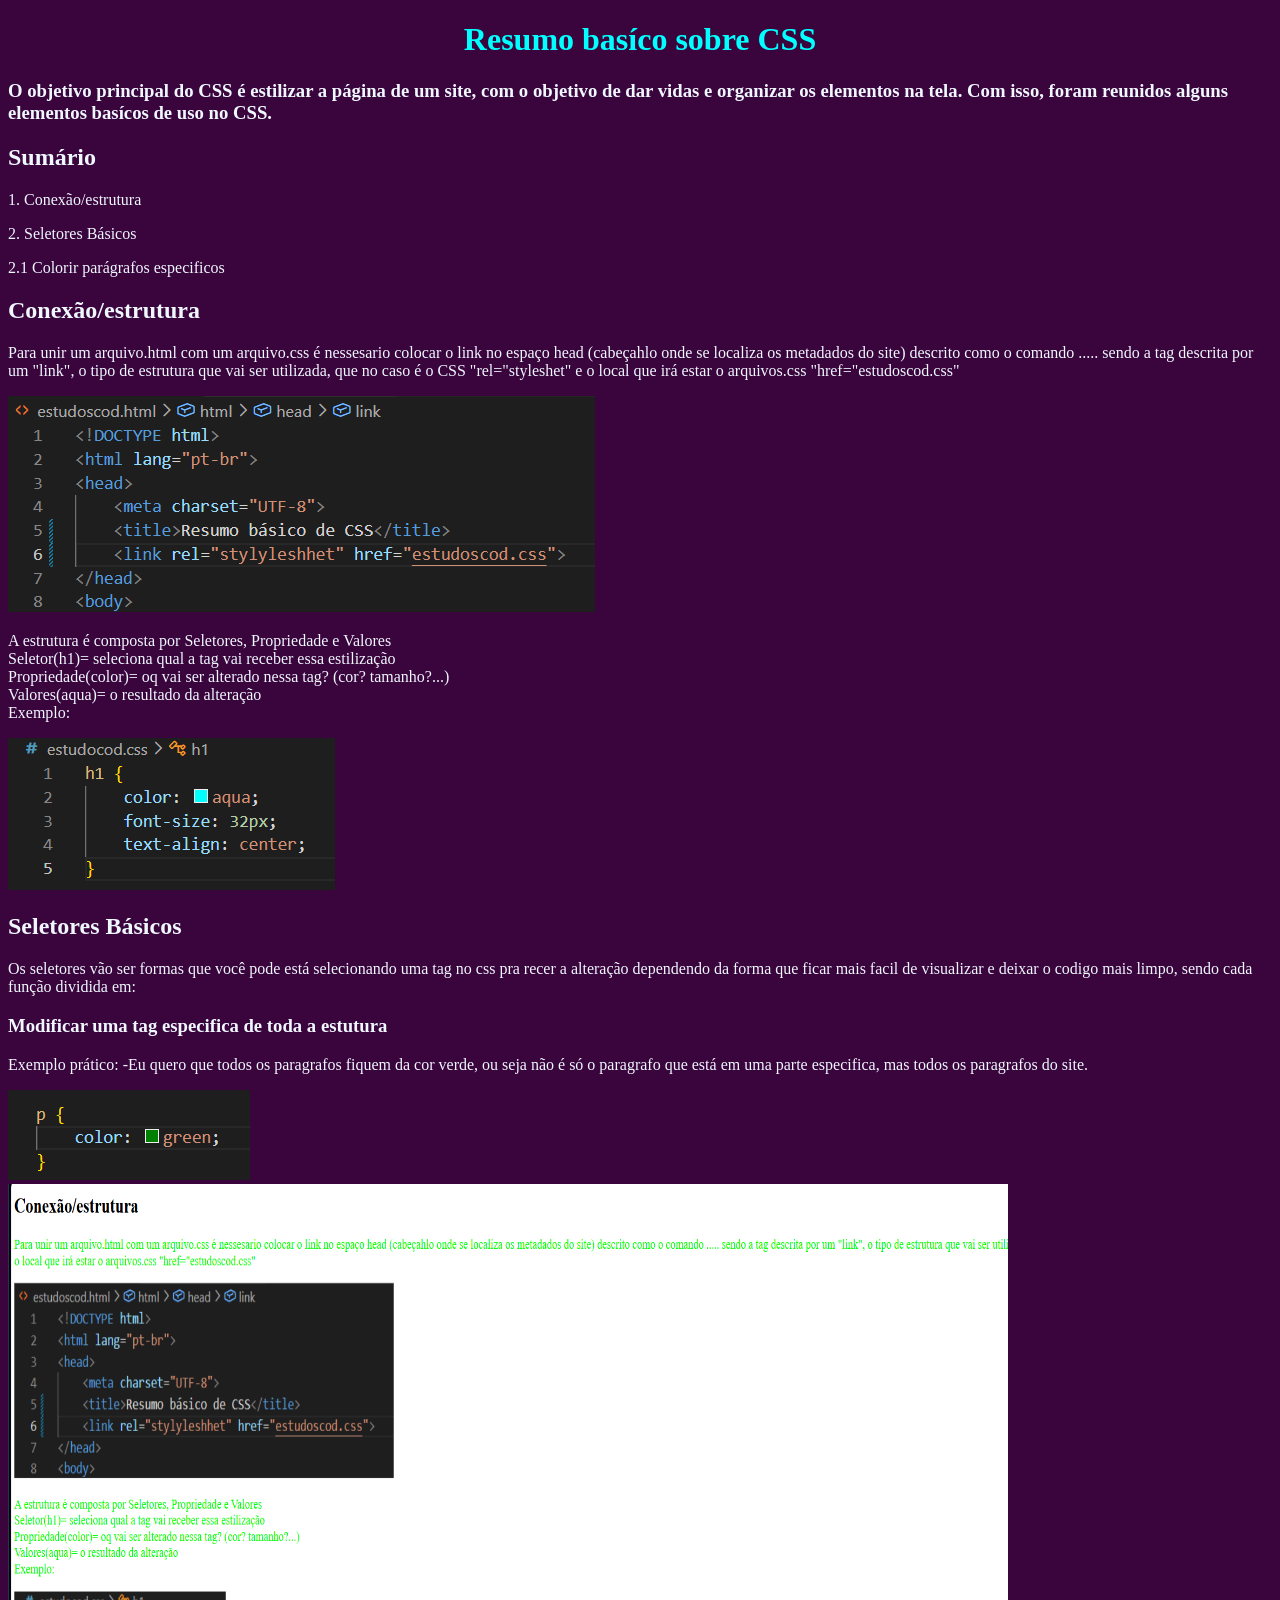
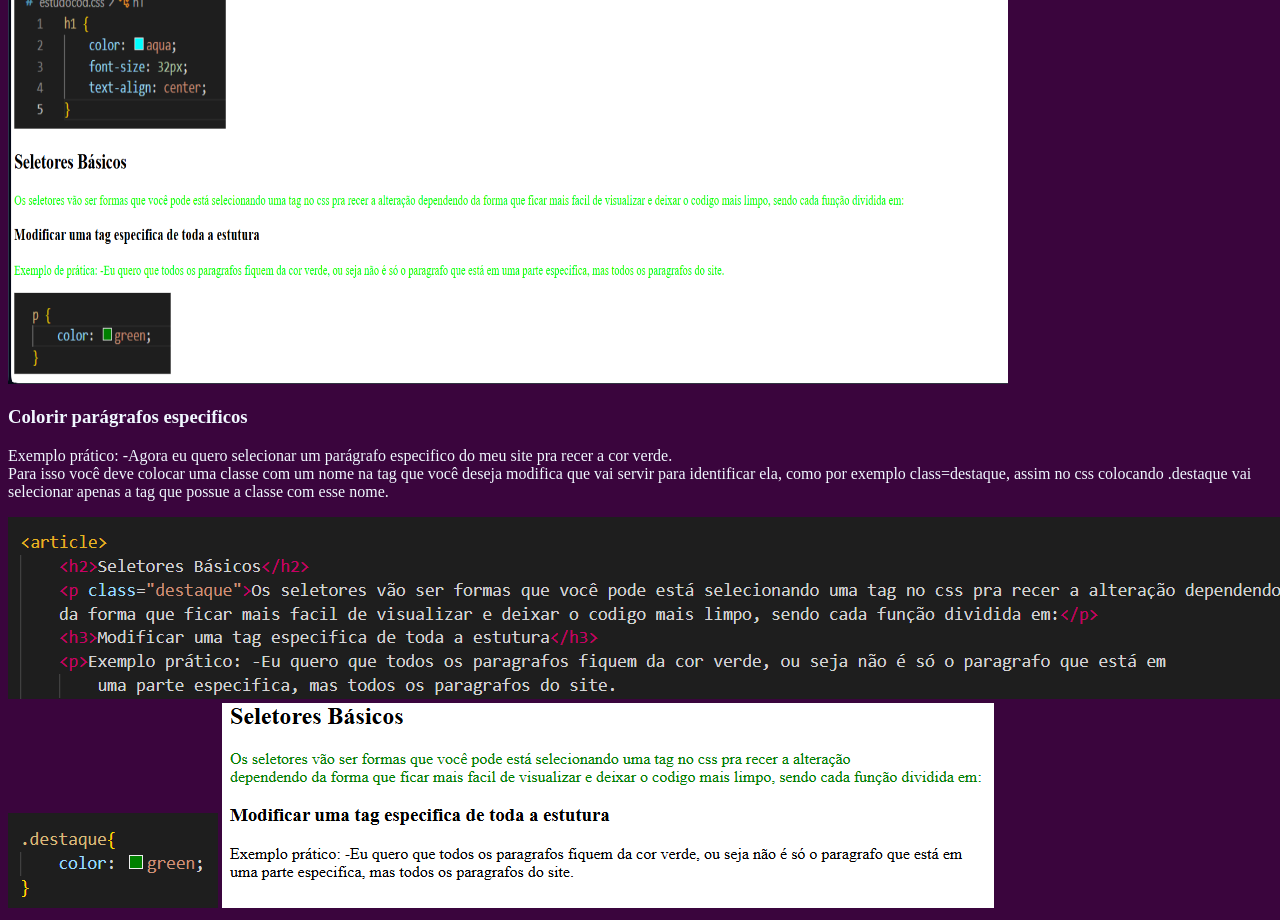
<file: conteudovd.html>
<!DOCTYPE html>
<html lang="pt-br">
<head>
    <meta charset="UTF-8">
    <title>Resumo básico de CSS</title>
    <link rel="stylesheet" href="estudocod.css">
</head>
<body>
    <h1>Resumo basíco sobre CSS </h1>
    <h3>O objetivo principal do CSS é estilizar a página de um site, com o objetivo de dar vidas e organizar os elementos 
        na tela. Com isso, foram reunidos alguns elementos basícos de uso no CSS.</h3>
    
    <h2>Sumário</h2>
    <p>1. Conexão/estrutura</p>
    <p>2. Seletores Básicos</p>
      <p>2.1 Colorir parágrafos especificos</p>
    <article>
        <h2>Conexão/estrutura</h2>
        <p>Para unir um arquivo.html com um arquivo.css é nessesario colocar o link no espaço head (cabeçahlo onde se 
        localiza os metadados do site) descrito como o comando ..... sendo a tag descrita por um "link", o tipo de estrutura 
        que vai ser utilizada, que no caso é o CSS "rel="styleshet" e o local que irá estar o arquivos.css "href="estudoscod.css"</p>
        <img src="Imagens/linkconexão.png"alt="link do CSS inserido no HTMl">
        <p>A estrutura é composta por Seletores, Propriedade e Valores<br>
           Seletor(h1)= seleciona qual a tag vai receber essa estilização<br>
             Propriedade(color)= oq vai ser alterado nessa tag? (cor? tamanho?...)<br>
               Valores(aqua)= o resultado da alteração<br>
                 Exemplo:</p>
        <img src="Imagens/seletorescss.png"alt="Seletores,Propriedades e Valores do CSS">
    </article>

    <article>
        <h2>Seletores Básicos</h2>
        <p>Os seletores vão ser formas que você pode está selecionando uma tag no css pra recer a alteração dependendo
        da forma que ficar mais facil de visualizar e deixar o codigo mais limpo, sendo cada função dividida em:</p>
        <h3>Modificar uma tag especifica de toda a estutura</h3>
        <p>Exemplo prático: -Eu quero que todos os paragrafos fiquem da cor verde, ou seja não é só o paragrafo que está em 
            uma parte especifica, mas todos os paragrafos do site.
        </p>
        <img src="Imagens/parágrafo.png"alt="tag parágrafo selecionada no css"classe="imagem"><br>
        <img src="Imagens/parágrafohtml.png"alt="resultado dessa alteração no html" height="800" width="1000">

        <h3>Colorir parágrafos especificos</h3>
        <p>Exemplo prático: -Agora eu quero selecionar um parágrafo especifico do meu site pra recer a cor verde.<br>
            Para isso você deve colocar uma classe com um nome na tag que você deseja modifica que vai servir para
            identificar ela, como por exemplo class=destaque, assim no css colocando .destaque vai selecionar apenas a tag 
            que possue a classe com esse nome.</p>
        <img src="Imagens/paragrafo2.png" alt="classe destaque dentro do paragrafoq que vai recer a cor verde no css">
        <img src="Imagens/destaquecss.png" alt="classe destaque no css">
        <img src="Imagens/resultado.classe2.png" alt="resultado do uso da clsse destaque na tag parágrafo incerida no html">
        

    </article>
</body>
</html>
</file>
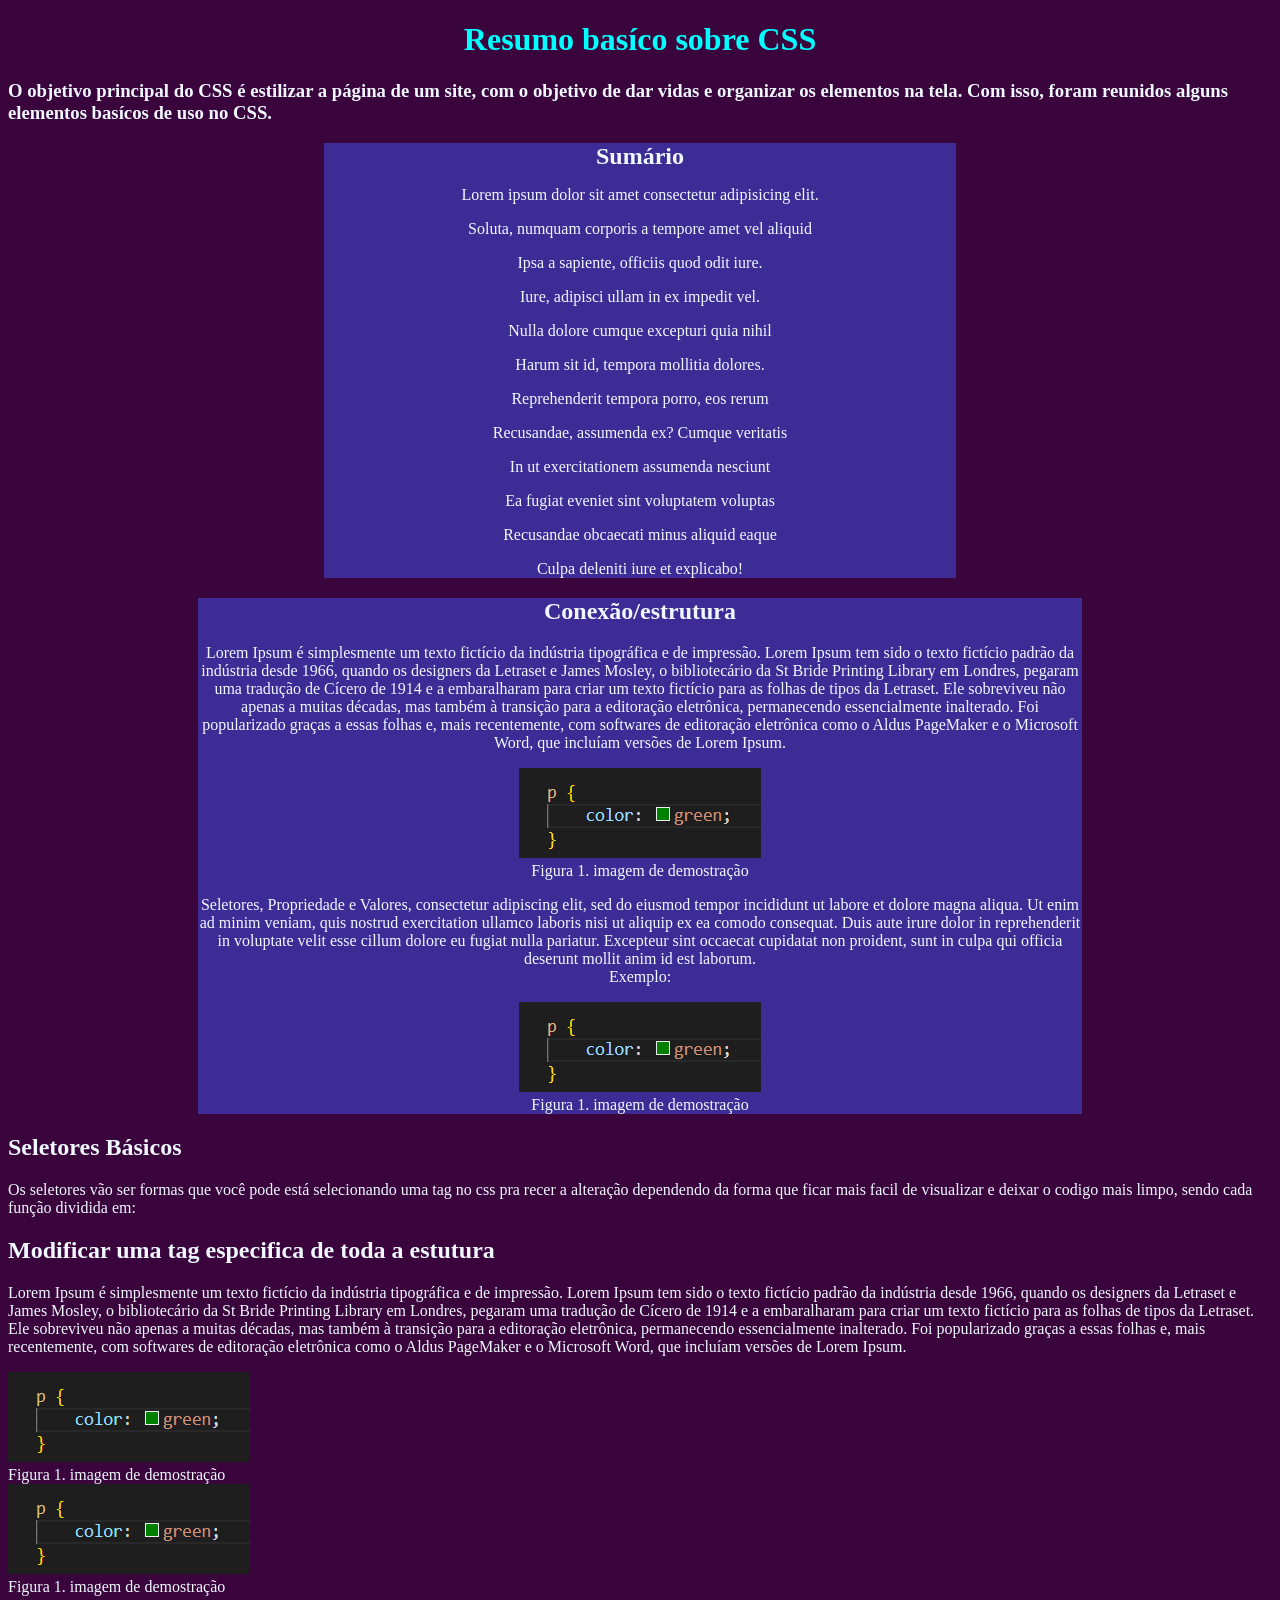
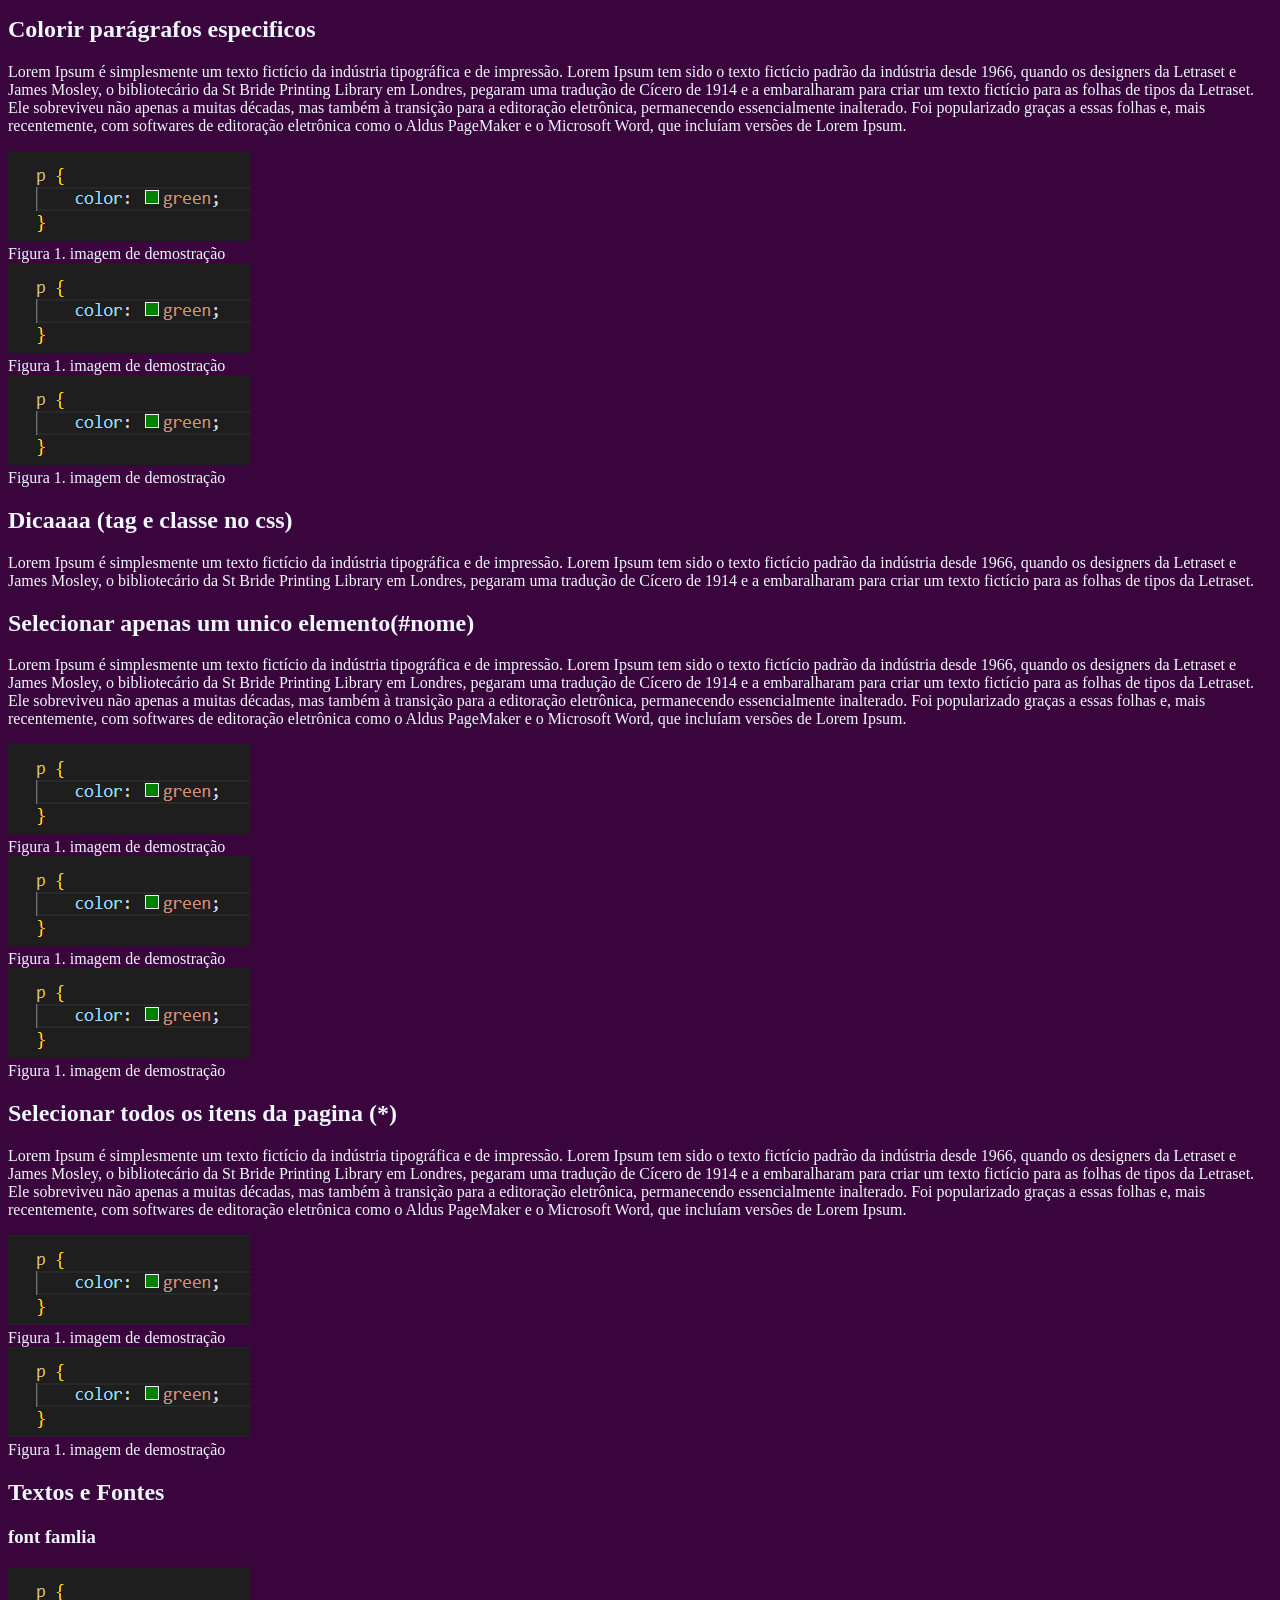
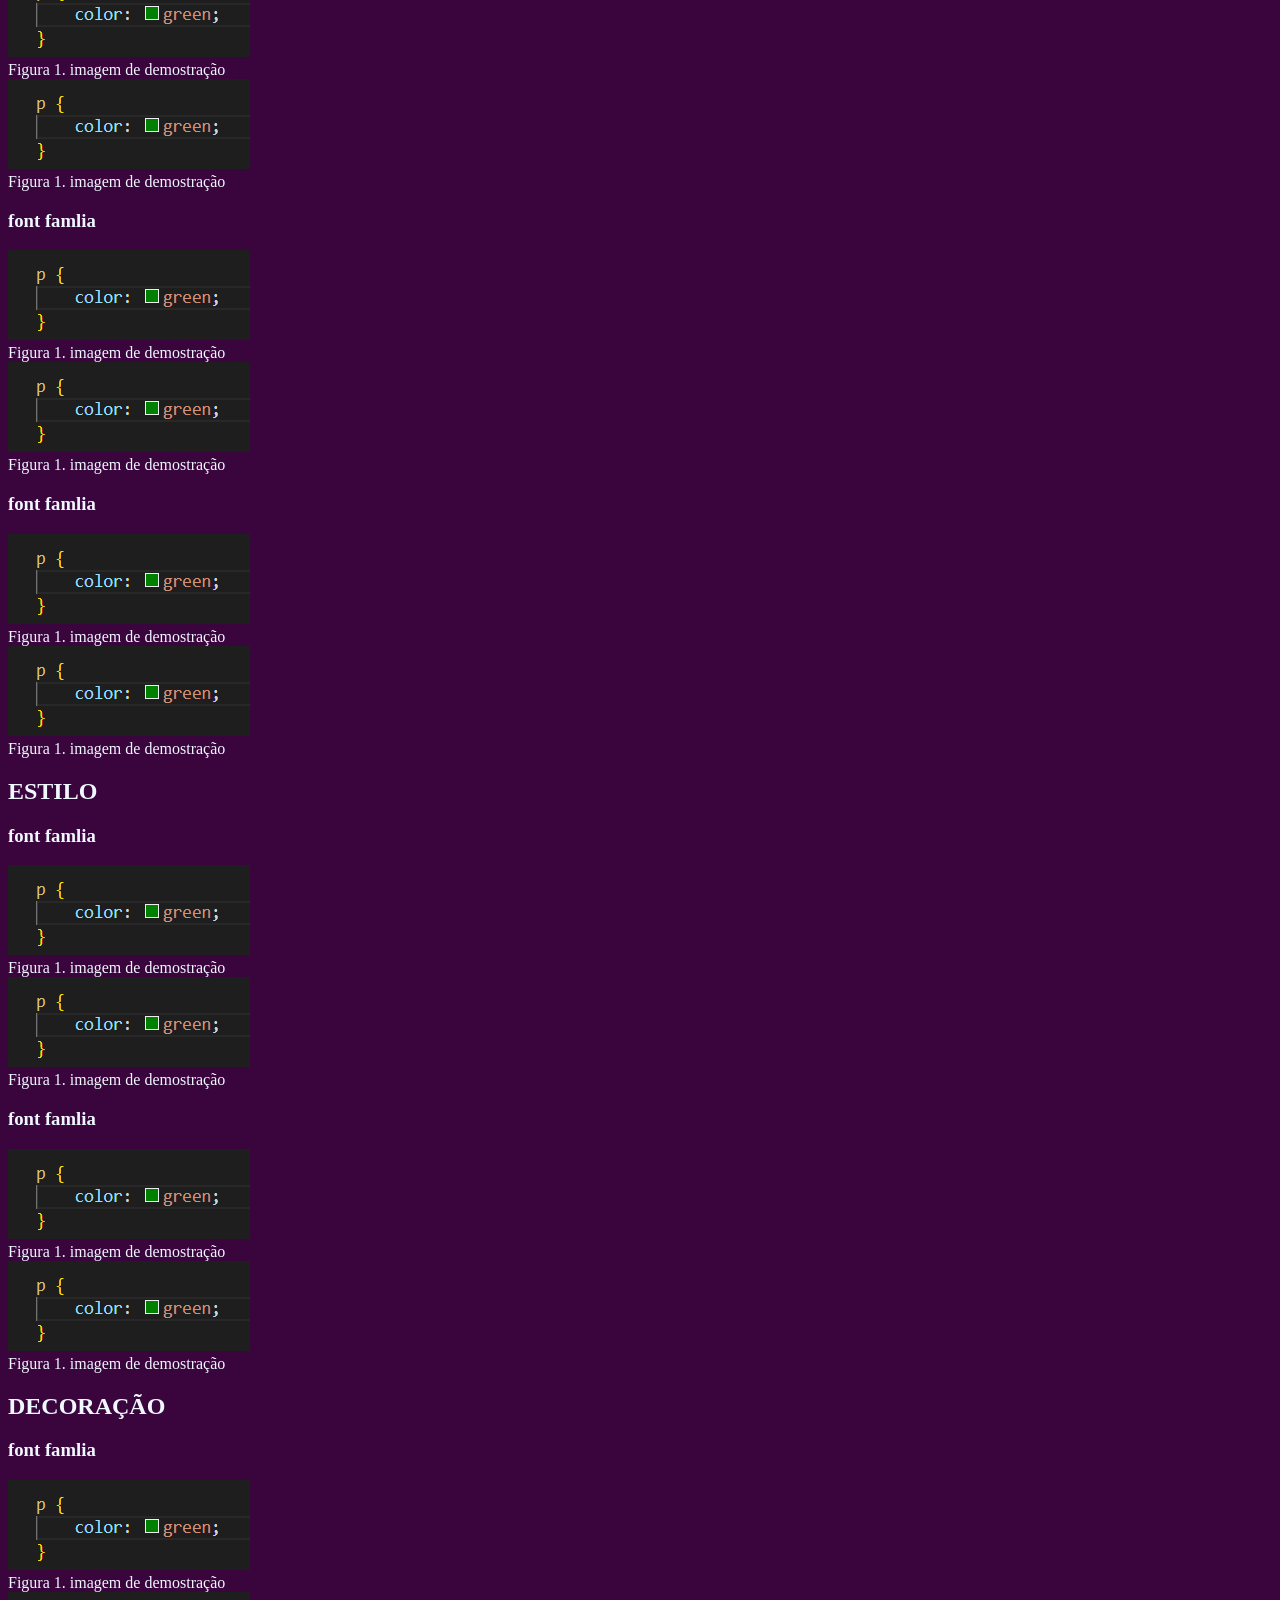
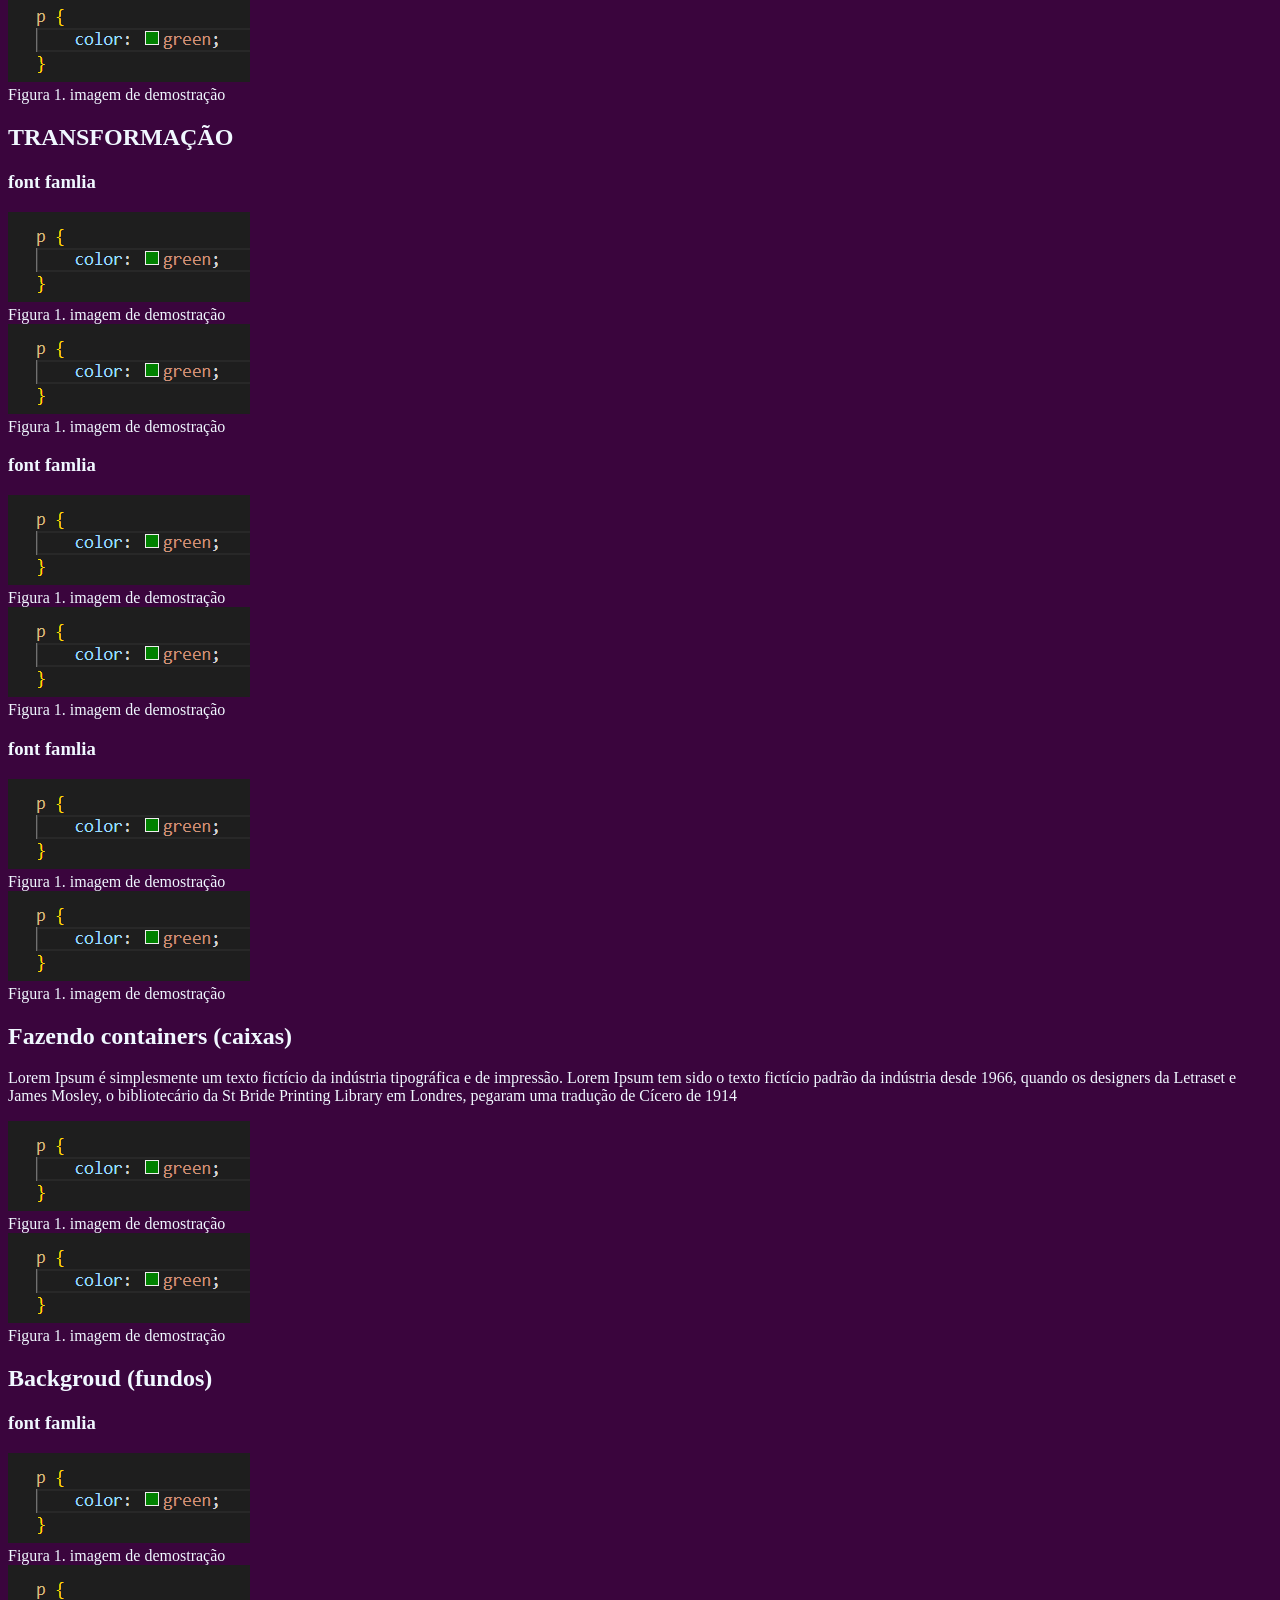
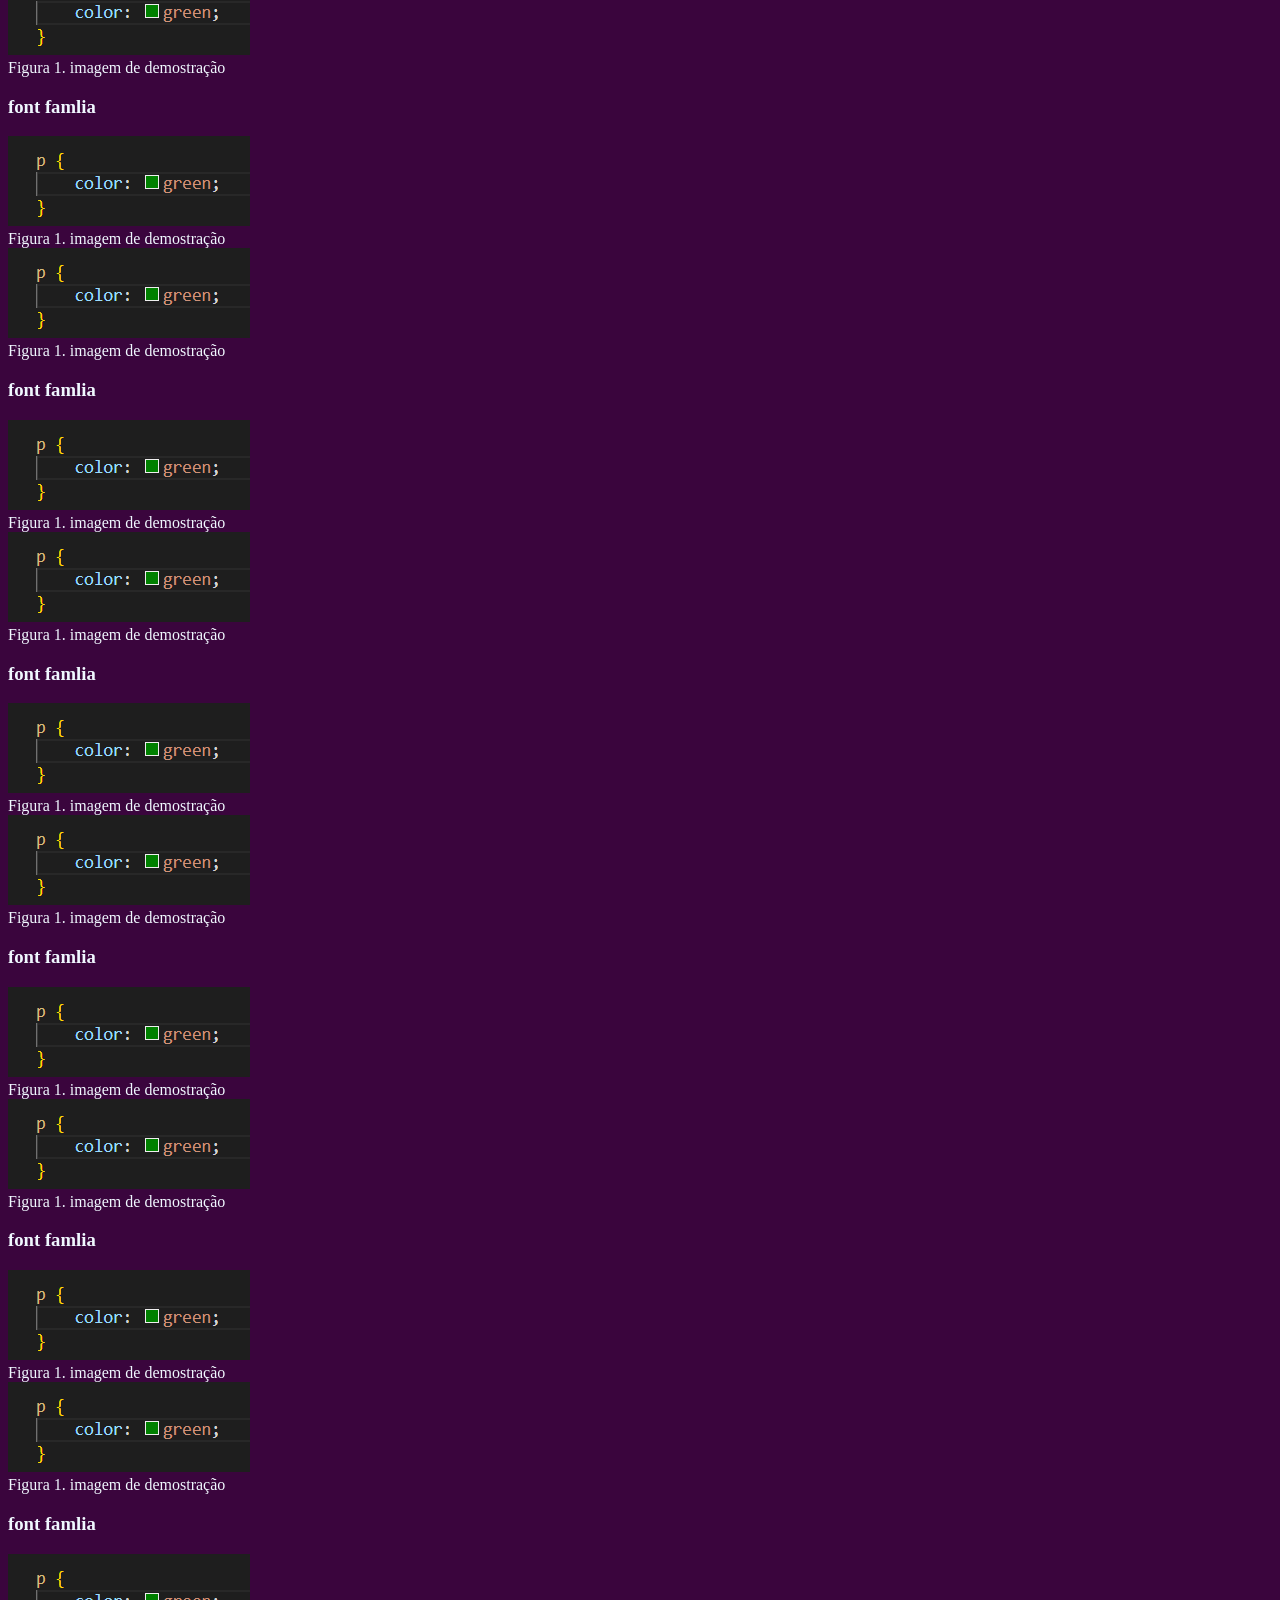
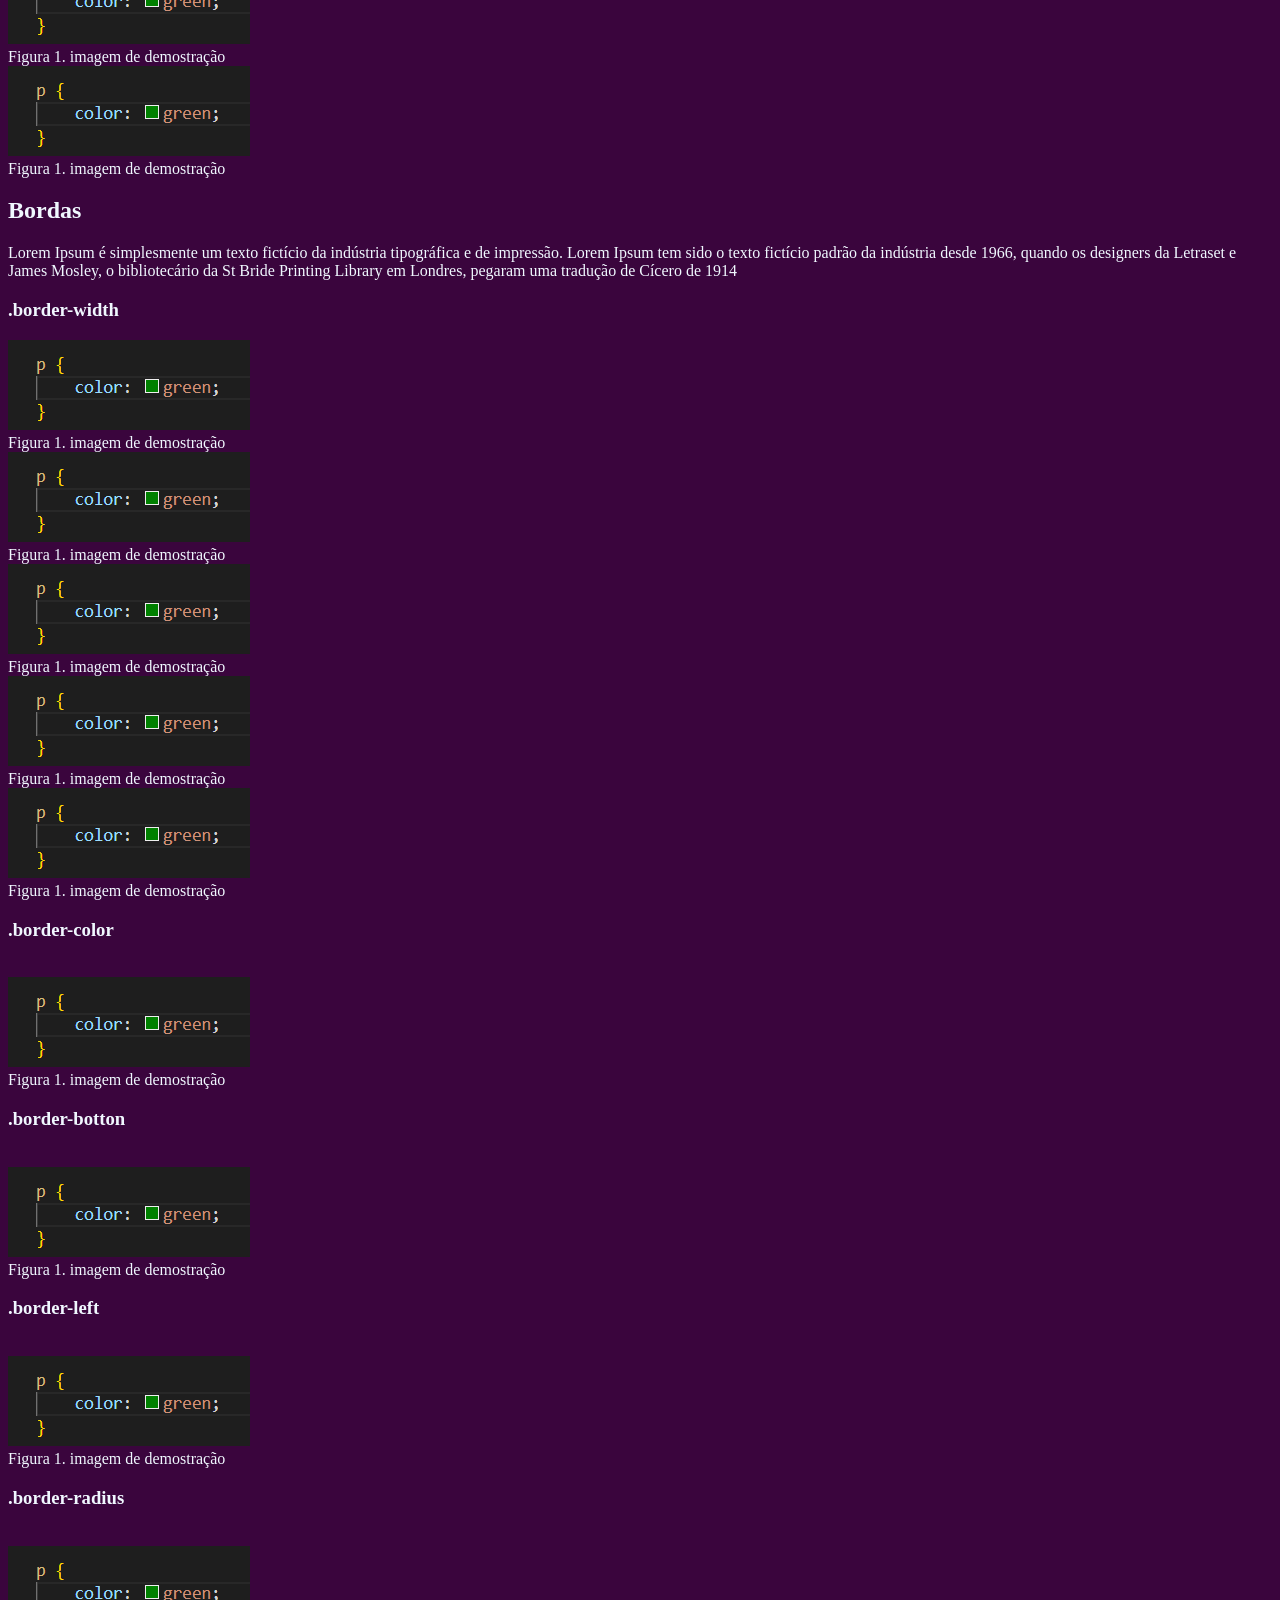
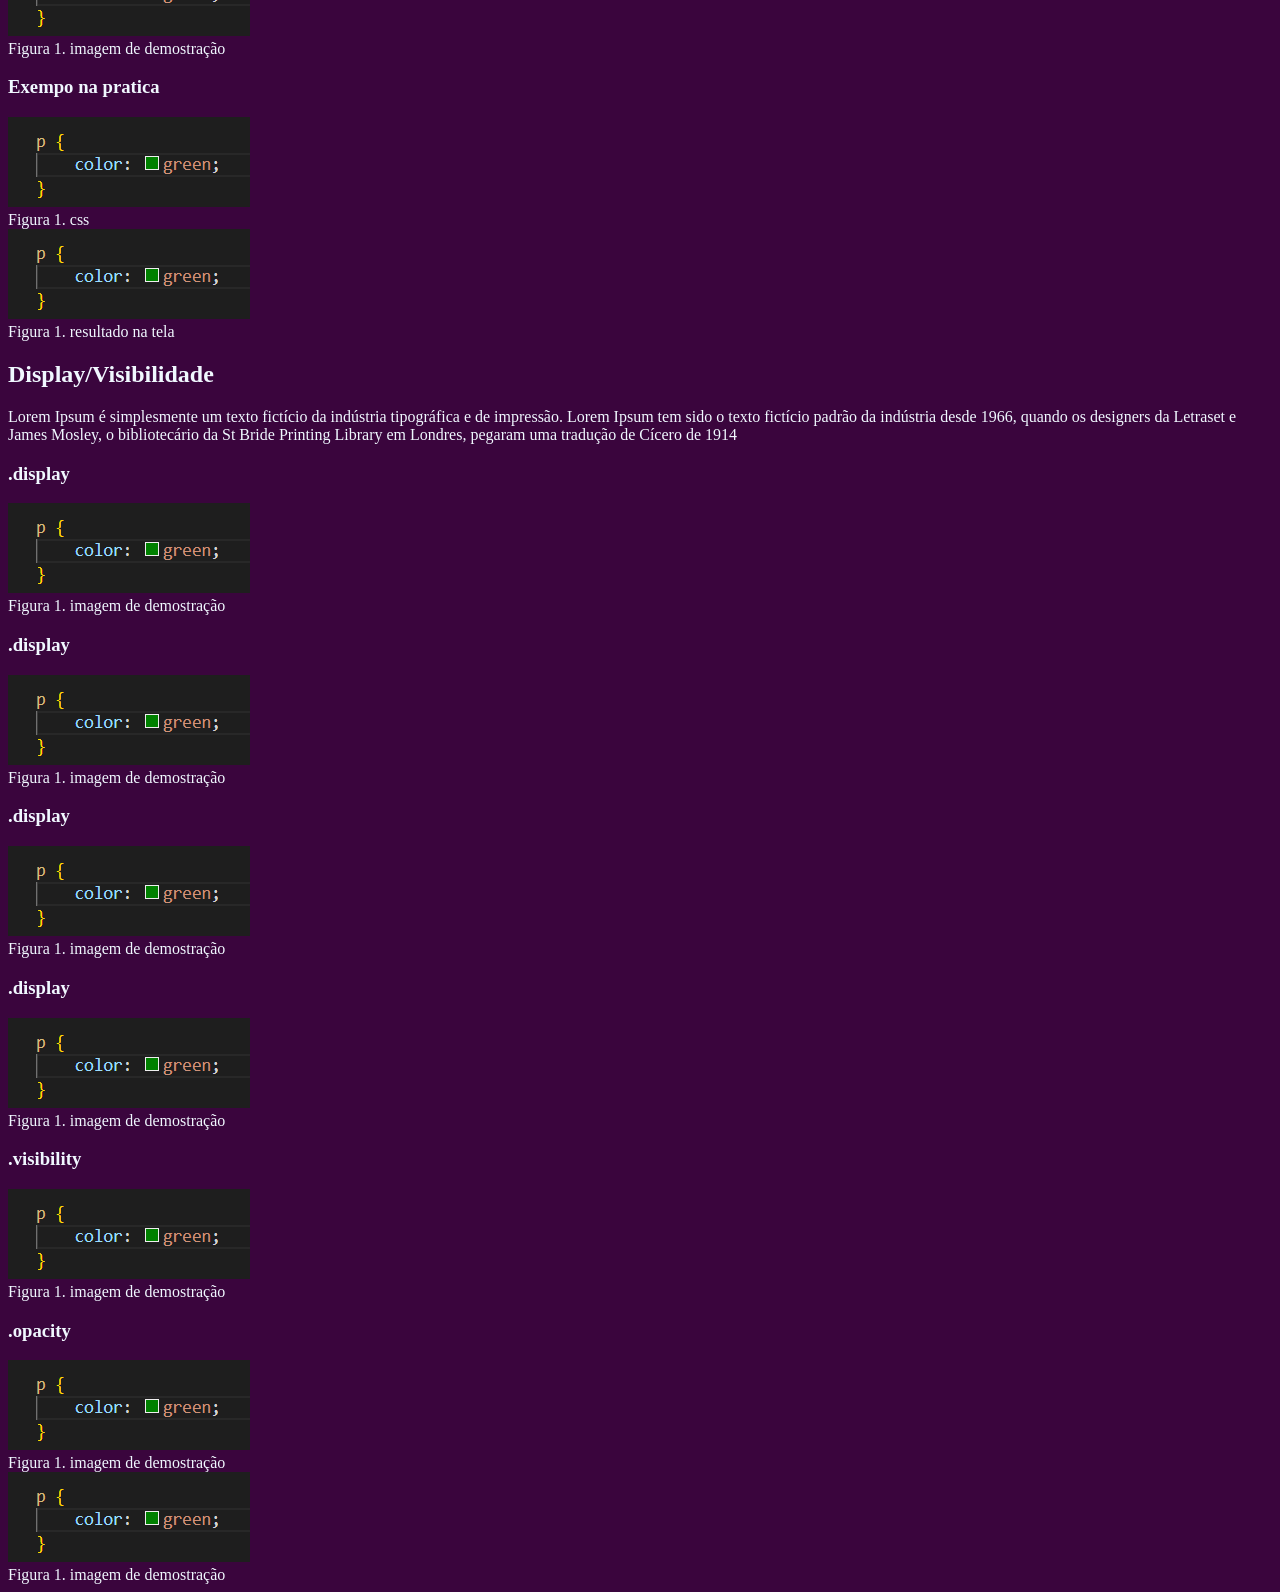
<file: estudoscod.html>
<!DOCTYPE html>
<html lang="pt-br">
<head>
    <meta charset="UTF-8">
    <title>Resumo básico de CSS</title>
    <link rel="stylesheet" href="estudocod.css">
</head>
<body>
    <h1>Resumo basíco sobre CSS </h1>
    <h3>O objetivo principal do CSS é estilizar a página de um site, com o objetivo de dar vidas e organizar os elementos 
        na tela. Com isso, foram reunidos alguns elementos basícos de uso no CSS.</h3>
    
        <div class="Sumário">
    <h2 class="Sumário">Sumário</h2>
    <p>Lorem ipsum dolor sit amet consectetur adipisicing elit. </p>
    <p>Soluta, numquam corporis a tempore amet vel aliquid </p>
    <p>Ipsa a sapiente, officiis quod odit iure. </p>
    <p>Iure, adipisci ullam in ex impedit vel.</p>
    <p>Nulla dolore cumque excepturi quia nihil </p>
    <p>Harum sit id, tempora mollitia dolores.</p>
    <p>Reprehenderit tempora porro, eos rerum </p>
    <p>Recusandae, assumenda ex? Cumque veritatis </p>
    <p>In ut exercitationem assumenda nesciunt </p>
    <p>Ea fugiat eveniet sint voluptatem voluptas </p>
    <p>Recusandae obcaecati minus aliquid eaque </p>
    <p>Culpa deleniti iure et explicabo!</p>
        </div>

    
    <article class="Conexão">
        <h2>Conexão/estrutura</h2>
        <p>Lorem Ipsum é simplesmente um texto fictício da indústria tipográfica e de impressão. Lorem Ipsum tem sido o texto fictício padrão da 
            indústria desde 1966, quando os designers da Letraset e James Mosley, o bibliotecário da St Bride Printing Library em Londres, pegaram 
            uma tradução de Cícero de 1914 e a embaralharam para criar um texto fictício para as folhas de tipos da Letraset. Ele sobreviveu não 
            apenas a muitas décadas, mas também à transição para a editoração eletrônica, permanecendo essencialmente inalterado. Foi popularizado 
            graças a essas folhas e, mais recentemente, com softwares de editoração eletrônica como o Aldus PageMaker e o Microsoft Word, que 
            incluíam versões de Lorem Ipsum.</p>
            <img src="Imagens/parágrafo.png"alt="link do CSS inserido no HTMl"><br>
            <figcaption> Figura 1. imagem de demostração</figcaption>
        <p>Seletores, Propriedade e Valores, consectetur adipiscing elit, sed do eiusmod tempor incididunt ut labore et dolore magna aliqua. Ut 
            enim ad minim veniam, quis nostrud exercitation ullamco laboris nisi ut aliquip ex ea comodo consequat. Duis aute irure dolor in 
            reprehenderit in voluptate velit esse cillum dolore eu fugiat nulla pariatur. Excepteur sint occaecat cupidatat non proident, sunt 
            in culpa qui officia deserunt mollit anim id est laborum.<br>
                 Exemplo:</p>
                 <img src="Imagens/parágrafo.png"alt="Seletores,Propriedades e Valores do CSS"><br>
                 <figcaption> Figura 1. imagem de demostração</figcaption>
    </article>


    <article>
        <h2>Seletores Básicos</h2>
        <p>Os seletores vão ser formas que você pode está selecionando uma tag no css pra recer a alteração dependendo
        da forma que ficar mais facil de visualizar e deixar o codigo mais limpo, sendo cada função dividida em:</p>
        <h2>Modificar uma tag especifica de toda a estutura</h2>
        <p>Lorem Ipsum é simplesmente um texto fictício da indústria tipográfica e de impressão. Lorem Ipsum tem sido o texto fictício padrão da 
            indústria desde 1966, quando os designers da Letraset e James Mosley, o bibliotecário da St Bride Printing Library em Londres, pegaram 
            uma tradução de Cícero de 1914 e a embaralharam para criar um texto fictício para as folhas de tipos da Letraset. Ele sobreviveu não 
            apenas a muitas décadas, mas também à transição para a editoração eletrônica, permanecendo essencialmente inalterado. Foi popularizado 
            graças a essas folhas e, mais recentemente, com softwares de editoração eletrônica como o Aldus PageMaker e o Microsoft Word, que 
            incluíam versões de Lorem Ipsum.</p>
        
        <img src="Imagens/parágrafo.png"alt="tag parágrafo selecionada no css"><br>
        <figcaption> Figura 1. imagem de demostração</figcaption>
        <img src="Imagens/parágrafo.png"alt="resultado dessa alteração no html"><br>
        <figcaption> Figura 1. imagem de demostração</figcaption>
    </article>


    <article>
        <h2>Colorir parágrafos especificos</h2>
        <p>Lorem Ipsum é simplesmente um texto fictício da indústria tipográfica e de impressão. Lorem Ipsum tem sido o texto fictício padrão da 
            indústria desde 1966, quando os designers da Letraset e James Mosley, o bibliotecário da St Bride Printing Library em Londres, pegaram 
            uma tradução de Cícero de 1914 e a embaralharam para criar um texto fictício para as folhas de tipos da Letraset. Ele sobreviveu não 
            apenas a muitas décadas, mas também à transição para a editoração eletrônica, permanecendo essencialmente inalterado. Foi popularizado 
            graças a essas folhas e, mais recentemente, com softwares de editoração eletrônica como o Aldus PageMaker e o Microsoft Word, que 
            incluíam versões de Lorem Ipsum.</p>
        <img src="Imagens/parágrafo.png"alt="classe destaque dentro do paragrafoq que vai recer a cor verde no css"><br>
        <figcaption> Figura 1. imagem de demostração</figcaption>
        <img src="Imagens/parágrafo.png"alt="classe destaque no css"><br>
        <figcaption> Figura 1. imagem de demostração</figcaption>
        <img src="Imagens/parágrafo.png"alt="resultado do uso da clsse destaque na tag parágrafo incerida no html"><br>
        <figcaption> Figura 1. imagem de demostração</figcaption>
    </article>
    

        <h2>Dicaaaa (tag e classe no css)</h2>
        <p>Lorem Ipsum é simplesmente um texto fictício da indústria tipográfica e de impressão. Lorem Ipsum tem sido o texto fictício padrão da 
            indústria desde 1966, quando os designers da Letraset e James Mosley, o bibliotecário da St Bride Printing Library em Londres, pegaram 
            uma tradução de Cícero de 1914 e a embaralharam para criar um texto fictício para as folhas de tipos da Letraset.</p>


    <article>
        <h2>Selecionar apenas um unico elemento(#nome)</h2>
        <p>Lorem Ipsum é simplesmente um texto fictício da indústria tipográfica e de impressão. Lorem Ipsum tem sido o texto fictício padrão da 
            indústria desde 1966, quando os designers da Letraset e James Mosley, o bibliotecário da St Bride Printing Library em Londres, pegaram 
            uma tradução de Cícero de 1914 e a embaralharam para criar um texto fictício para as folhas de tipos da Letraset. Ele sobreviveu não 
            apenas a muitas décadas, mas também à transição para a editoração eletrônica, permanecendo essencialmente inalterado. Foi popularizado 
            graças a essas folhas e, mais recentemente, com softwares de editoração eletrônica como o Aldus PageMaker e o Microsoft Word, que 
            incluíam versões de Lorem Ipsum.</p>
        <img src="Imagens/parágrafo.png"alt="classe destaque dentro do paragrafoq que vai recer a cor verde no css"><br>
        <figcaption> Figura 1. imagem de demostração</figcaption>
        <img src="Imagens/parágrafo.png"alt="classe destaque no css"><br>
        <figcaption> Figura 1. imagem de demostração</figcaption>
        <img src="Imagens/parágrafo.png"alt="resultado do uso da clsse destaque na tag parágrafo incerida no html"><br>
        <figcaption> Figura 1. imagem de demostração</figcaption>
    </article>


    <article>
        <h2>Selecionar todos os itens da pagina (*)</h2>
        <p>Lorem Ipsum é simplesmente um texto fictício da indústria tipográfica e de impressão. Lorem Ipsum tem sido o texto fictício padrão da 
            indústria desde 1966, quando os designers da Letraset e James Mosley, o bibliotecário da St Bride Printing Library em Londres, pegaram 
            uma tradução de Cícero de 1914 e a embaralharam para criar um texto fictício para as folhas de tipos da Letraset. Ele sobreviveu não 
            apenas a muitas décadas, mas também à transição para a editoração eletrônica, permanecendo essencialmente inalterado. Foi popularizado 
            graças a essas folhas e, mais recentemente, com softwares de editoração eletrônica como o Aldus PageMaker e o Microsoft Word, que 
            incluíam versões de Lorem Ipsum.</p>
        
        <img src="Imagens/parágrafo.png"alt="tag parágrafo selecionada no css"><br>
        <figcaption> Figura 1. imagem de demostração</figcaption>
        <img src="Imagens/parágrafo.png"alt="resultado dessa alteração no html"><br>
        <figcaption> Figura 1. imagem de demostração</figcaption>
    </article>


    <article>
        <h2>Textos e Fontes</h2>
        <h3>font famlia</h3>
         <img src="Imagens/parágrafo.png"alt="tag parágrafo selecionada no css"><br>
         <figcaption> Figura 1. imagem de demostração</figcaption>
        <img src="Imagens/parágrafo.png"alt="resultado dessa alteração no html"><br>
        <figcaption> Figura 1. imagem de demostração</figcaption>
        <h3>font famlia</h3>
         <img src="Imagens/parágrafo.png"alt="tag parágrafo selecionada no css"><br>
         <figcaption> Figura 1. imagem de demostração</figcaption>
        <img src="Imagens/parágrafo.png"alt="resultado dessa alteração no html"><br>
        <figcaption> Figura 1. imagem de demostração</figcaption>
        <h3>font famlia</h3>
         <img src="Imagens/parágrafo.png"alt="tag parágrafo selecionada no css"><br>
         <figcaption> Figura 1. imagem de demostração</figcaption>
        <img src="Imagens/parágrafo.png"alt="resultado dessa alteração no html"><br>
        <figcaption> Figura 1. imagem de demostração</figcaption>
        <h2>ESTILO</h2>
        <h3>font famlia</h3>
         <img src="Imagens/parágrafo.png"alt="tag parágrafo selecionada no css"><br>
         <figcaption> Figura 1. imagem de demostração</figcaption>
        <img src="Imagens/parágrafo.png"alt="resultado dessa alteração no html"><br>
        <figcaption> Figura 1. imagem de demostração</figcaption>
        <h3>font famlia</h3>
         <img src="Imagens/parágrafo.png"alt="tag parágrafo selecionada no css"><br>
         <figcaption> Figura 1. imagem de demostração</figcaption>
        <img src="Imagens/parágrafo.png"alt="resultado dessa alteração no html"><br>
        <figcaption> Figura 1. imagem de demostração</figcaption>
        <h2>DECORAÇÃO</h2>
        <h3>font famlia</h3>
         <img src="Imagens/parágrafo.png"alt="tag parágrafo selecionada no css"><br>
         <figcaption> Figura 1. imagem de demostração</figcaption>
        <img src="Imagens/parágrafo.png"alt="resultado dessa alteração no html"><br>
        <figcaption> Figura 1. imagem de demostração</figcaption>
        <h2>TRANSFORMAÇÃO</h2>
        <h3>font famlia</h3>
         <img src="Imagens/parágrafo.png"alt="tag parágrafo selecionada no css"><br>
         <figcaption> Figura 1. imagem de demostração</figcaption>
        <img src="Imagens/parágrafo.png"alt="resultado dessa alteração no html"><br>
        <figcaption> Figura 1. imagem de demostração</figcaption>
        <h3>font famlia</h3>
         <img src="Imagens/parágrafo.png"alt="tag parágrafo selecionada no css"><br>
         <figcaption> Figura 1. imagem de demostração</figcaption>
        <img src="Imagens/parágrafo.png"alt="resultado dessa alteração no html"><br>
        <figcaption> Figura 1. imagem de demostração</figcaption>
        <h3>font famlia</h3>
         <img src="Imagens/parágrafo.png"alt="tag parágrafo selecionada no css"><br>
         <figcaption> Figura 1. imagem de demostração</figcaption>
        <img src="Imagens/parágrafo.png"alt="resultado dessa alteração no html"><br>
        <figcaption> Figura 1. imagem de demostração</figcaption>
    </article>


    <article>
        <h2>Fazendo containers (caixas)</H2>
         <p>Lorem Ipsum é simplesmente um texto fictício da indústria tipográfica e de impressão. Lorem Ipsum tem sido o texto fictício padrão da 
            indústria desde 1966, quando os designers da Letraset e James Mosley, o bibliotecário da St Bride Printing Library em Londres, pegaram 
            uma tradução de Cícero de 1914</p>
             <img src="Imagens/parágrafo.png"alt="tag parágrafo selecionada no css"><br>
             <figcaption> Figura 1. imagem de demostração</figcaption>
             <img src="Imagens/parágrafo.png"alt="resultado dessa alteração no html"><br>
             <figcaption> Figura 1. imagem de demostração</figcaption>
    </article>

    <article>
        <h2>Backgroud (fundos)</h2>
        <h3>font famlia</h3>
         <img src="Imagens/parágrafo.png"alt="tag parágrafo selecionada no css"><br>
         <figcaption> Figura 1. imagem de demostração</figcaption>
         <img src="Imagens/parágrafo.png"alt="resultado dessa alteração no html"><br>
        <figcaption> Figura 1. imagem de demostração</figcaption>
        <h3>font famlia</h3>
         <img src="Imagens/parágrafo.png"alt="tag parágrafo selecionada no css"><br>
         <figcaption> Figura 1. imagem de demostração</figcaption>
        <img src="Imagens/parágrafo.png"alt="resultado dessa alteração no html"><br>
        <figcaption> Figura 1. imagem de demostração</figcaption>
        <h3>font famlia</h3>
         <img src="Imagens/parágrafo.png"alt="tag parágrafo selecionada no css"><br>
         <figcaption> Figura 1. imagem de demostração</figcaption>
        <img src="Imagens/parágrafo.png"alt="resultado dessa alteração no html"><br>
        <figcaption> Figura 1. imagem de demostração</figcaption>
        <h3>font famlia</h3>
         <img src="Imagens/parágrafo.png"alt="tag parágrafo selecionada no css"><br>
         <figcaption> Figura 1. imagem de demostração</figcaption>
        <img src="Imagens/parágrafo.png"alt="resultado dessa alteração no html"><br>
        <figcaption> Figura 1. imagem de demostração</figcaption>
        <h3>font famlia</h3>
         <img src="Imagens/parágrafo.png"alt="tag parágrafo selecionada no css"><br>
         <figcaption> Figura 1. imagem de demostração</figcaption>
        <img src="Imagens/parágrafo.png"alt="resultado dessa alteração no html"><br>
        <figcaption> Figura 1. imagem de demostração</figcaption>
        <h3>font famlia</h3>
         <img src="Imagens/parágrafo.png"alt="tag parágrafo selecionada no css"><br>
         <figcaption> Figura 1. imagem de demostração</figcaption>
        <img src="Imagens/parágrafo.png"alt="resultado dessa alteração no html"><br>
        <figcaption> Figura 1. imagem de demostração</figcaption>
        <h3>font famlia</h3>
         <img src="Imagens/parágrafo.png"alt="tag parágrafo selecionada no css"><br>
         <figcaption> Figura 1. imagem de demostração</figcaption>
        <img src="Imagens/parágrafo.png"alt="resultado dessa alteração no html"><br>
        <figcaption> Figura 1. imagem de demostração</figcaption>
    </articlea>


    <article>
        <h2>Bordas</H2>
        <p>Lorem Ipsum é simplesmente um texto fictício da indústria tipográfica e de impressão. Lorem Ipsum tem sido o texto fictício padrão da 
            indústria desde 1966, quando os designers da Letraset e James Mosley, o bibliotecário da St Bride Printing Library em Londres, pegaram 
            uma tradução de Cícero de 1914</p>
        <h3>.border-width </h3>
            <img src="Imagens/parágrafo.png"alt="tag parágrafo selecionada no css"><br>
            <figcaption> Figura 1. imagem de demostração</figcaption>
            <img src="Imagens/parágrafo.png"alt="tag parágrafo selecionada no css"><br>
            <figcaption> Figura 1. imagem de demostração</figcaption>
            <img src="Imagens/parágrafo.png"alt="tag parágrafo selecionada no css"><br>
            <figcaption> Figura 1. imagem de demostração</figcaption>
            <img src="Imagens/parágrafo.png"alt="tag parágrafo selecionada no css"><br>
            <figcaption> Figura 1. imagem de demostração</figcaption>
            <img src="Imagens/parágrafo.png"alt="tag parágrafo selecionada no css"><br>
            <figcaption> Figura 1. imagem de demostração</figcaption>
        <h3>.border-color</h3><br>
            <img src="Imagens/parágrafo.png"alt="tag parágrafo selecionada no css"><br>
            <figcaption> Figura 1. imagem de demostração</figcaption>
        <h3>.border-botton</h3><br>
            <img src="Imagens/parágrafo.png"alt="tag parágrafo selecionada no css"><br>
            <figcaption> Figura 1. imagem de demostração</figcaption>
        <h3>.border-left</h3><br> 
            <img src="Imagens/parágrafo.png"alt="tag parágrafo selecionada no css"><br>
            <figcaption> Figura 1. imagem de demostração</figcaption>
        <h3>.border-radius</h3><br> 
            <img src="Imagens/parágrafo.png"alt="tag parágrafo selecionada no css"><br>
            <figcaption> Figura 1. imagem de demostração</figcaption>
        <h3>Exempo na pratica</h3>
             <img src="Imagens/parágrafo.png"alt="tag parágrafo selecionada no css"><br>
             <figcaption> Figura 1. css</figcaption>
             <img src="Imagens/parágrafo.png"alt="resultado dessa alteração no html"><br>
             <figcaption> Figura 1. resultado na tela</figcaption>
    </article>
    

    <article>
        <H2>Display/Visibilidade</H2>
        <p>Lorem Ipsum é simplesmente um texto fictício da indústria tipográfica e de impressão. Lorem Ipsum tem sido o texto fictício padrão da 
            indústria desde 1966, quando os designers da Letraset e James Mosley, o bibliotecário da St Bride Printing Library em Londres, pegaram 
            uma tradução de Cícero de 1914</p>

        <h3>.display</h3>
            <img src="Imagens/parágrafo.png"alt="tag parágrafo selecionada no css"><br>
            <figcaption> Figura 1. imagem de demostração</figcaption>
        <h3>.display</h3>
            <img src="Imagens/parágrafo.png"alt="tag parágrafo selecionada no css"><br>
            <figcaption> Figura 1. imagem de demostração</figcaption>
        <h3>.display</h3>
            <img src="Imagens/parágrafo.png"alt="tag parágrafo selecionada no css"><br>
            <figcaption> Figura 1. imagem de demostração</figcaption>
        <h3>.display</h3>
            <img src="Imagens/parágrafo.png"alt="tag parágrafo selecionada no css"><br>
            <figcaption> Figura 1. imagem de demostração</figcaption>
        <h3>.visibility</h3> 
            <img src="Imagens/parágrafo.png"alt="tag parágrafo selecionada no css"><br>
            <figcaption> Figura 1. imagem de demostração</figcaption>
        <h3>.opacity</h3>
            <img src="Imagens/parágrafo.png"alt="tag parágrafo selecionada no css"><br>
            <figcaption> Figura 1. imagem de demostração</figcaption>
            <img src="Imagens/parágrafo.png"alt="tag parágrafo selecionada no css"><br>
            <figcaption> Figura 1. imagem de demostração</figcaption>
    </article>
</body>
</html>
</file>
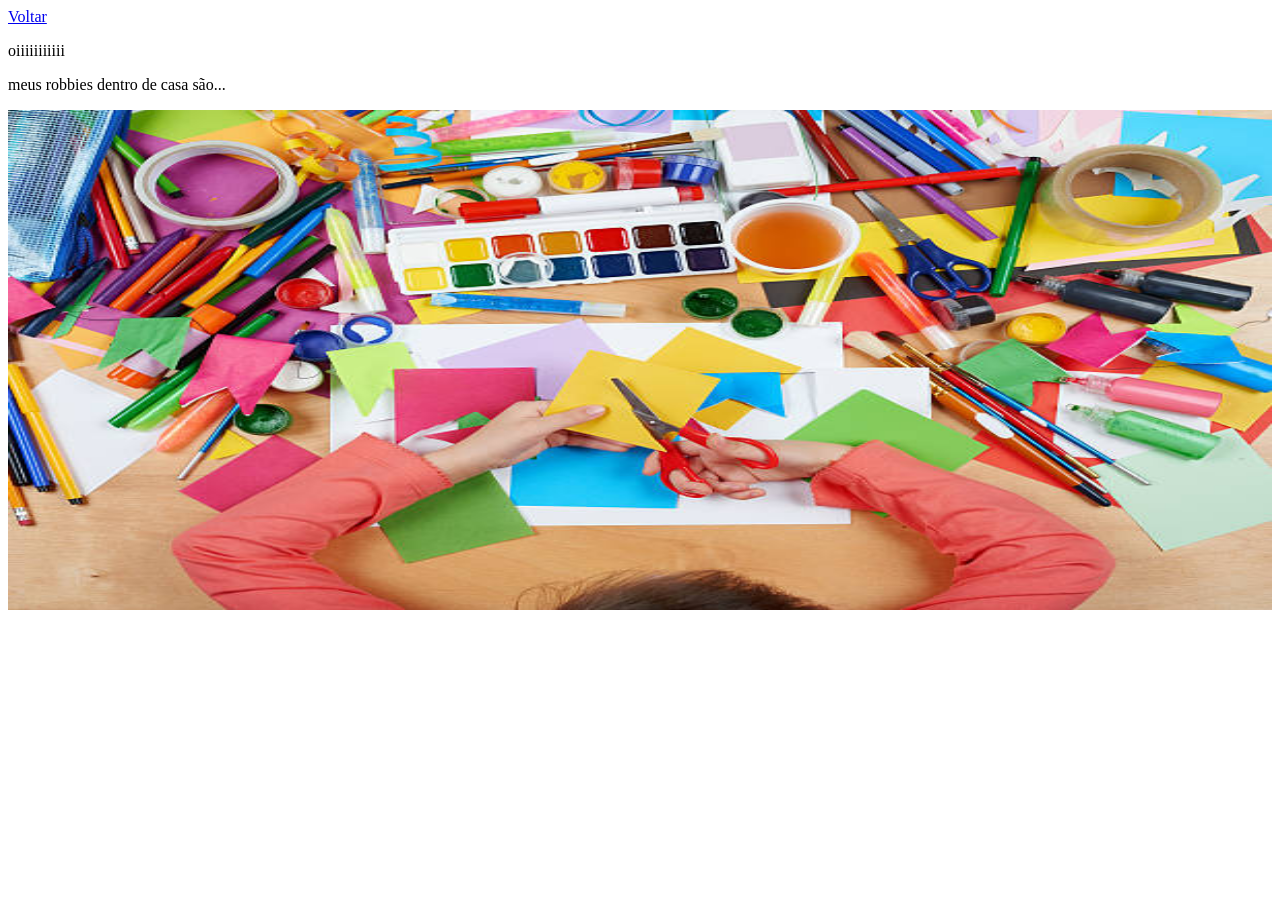
<file: links/hobbies.html>
<!DOCTYPE html>
<html lang="pt-br">
<head>
    <meta charset="UTF-8">
    <title>Document</title>
</head>
<body>
    <a href="../index.html">Voltar</a>
    <p>oiiiiiiiiiii</p>
    <p>meus robbies dentro de casa são...</p>
    <img src="Imagens/artesanato.jpg" alt="artesanato" height="500px" width="100%">
</body>
</html>
</file>
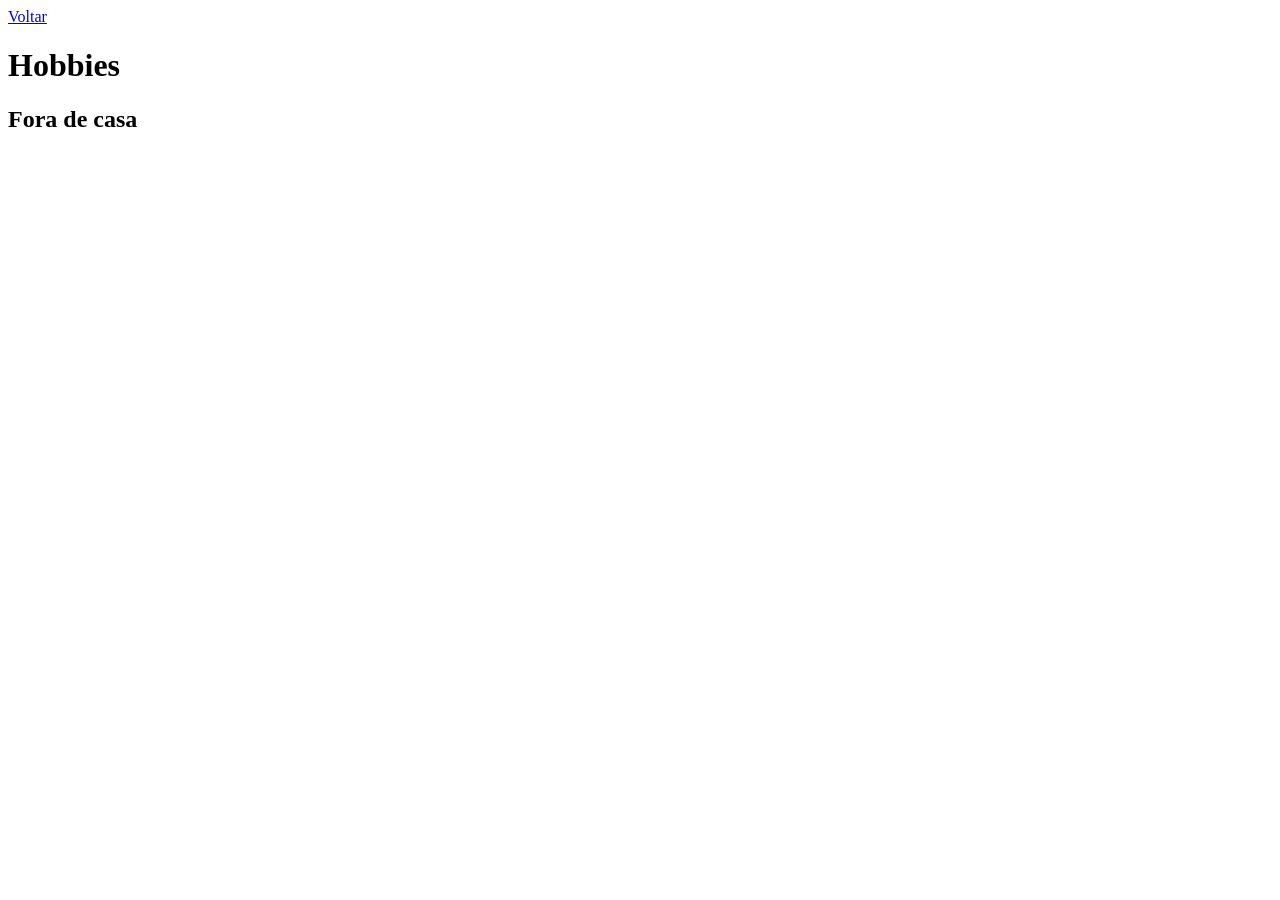
<file: links/hobbies2.html>
<!DOCTYPE html>
<html lang="en">
<head>
    <meta charset="UTF-8">
    <meta name="viewport" content="width=device-width, initial-scale=1.0">
    <title>Document</title>
</head>
<body>
    <a href="../index.html">Voltar</a>
    <h1>Hobbies</h1>
    <h2>Fora de casa</h2>
    
</body>
</html>
</file>
<file: estudocod.css>
body{
    background-color: rgb(58, 5, 61);
    color: aliceblue;
}
h1 {
    color: aqua;
    font-size: 32px;
    text-align: center;
}

.Sumário{
    width: 50%;
    background-color: rgb(62, 44, 150);
    margin: 0 auto;
    text-align: center;
}

.Conexão{
    width: 70%;
    background-color: rgb(62, 44, 150);
    margin: 0 auto;
    text-align: center;
}
</file>
